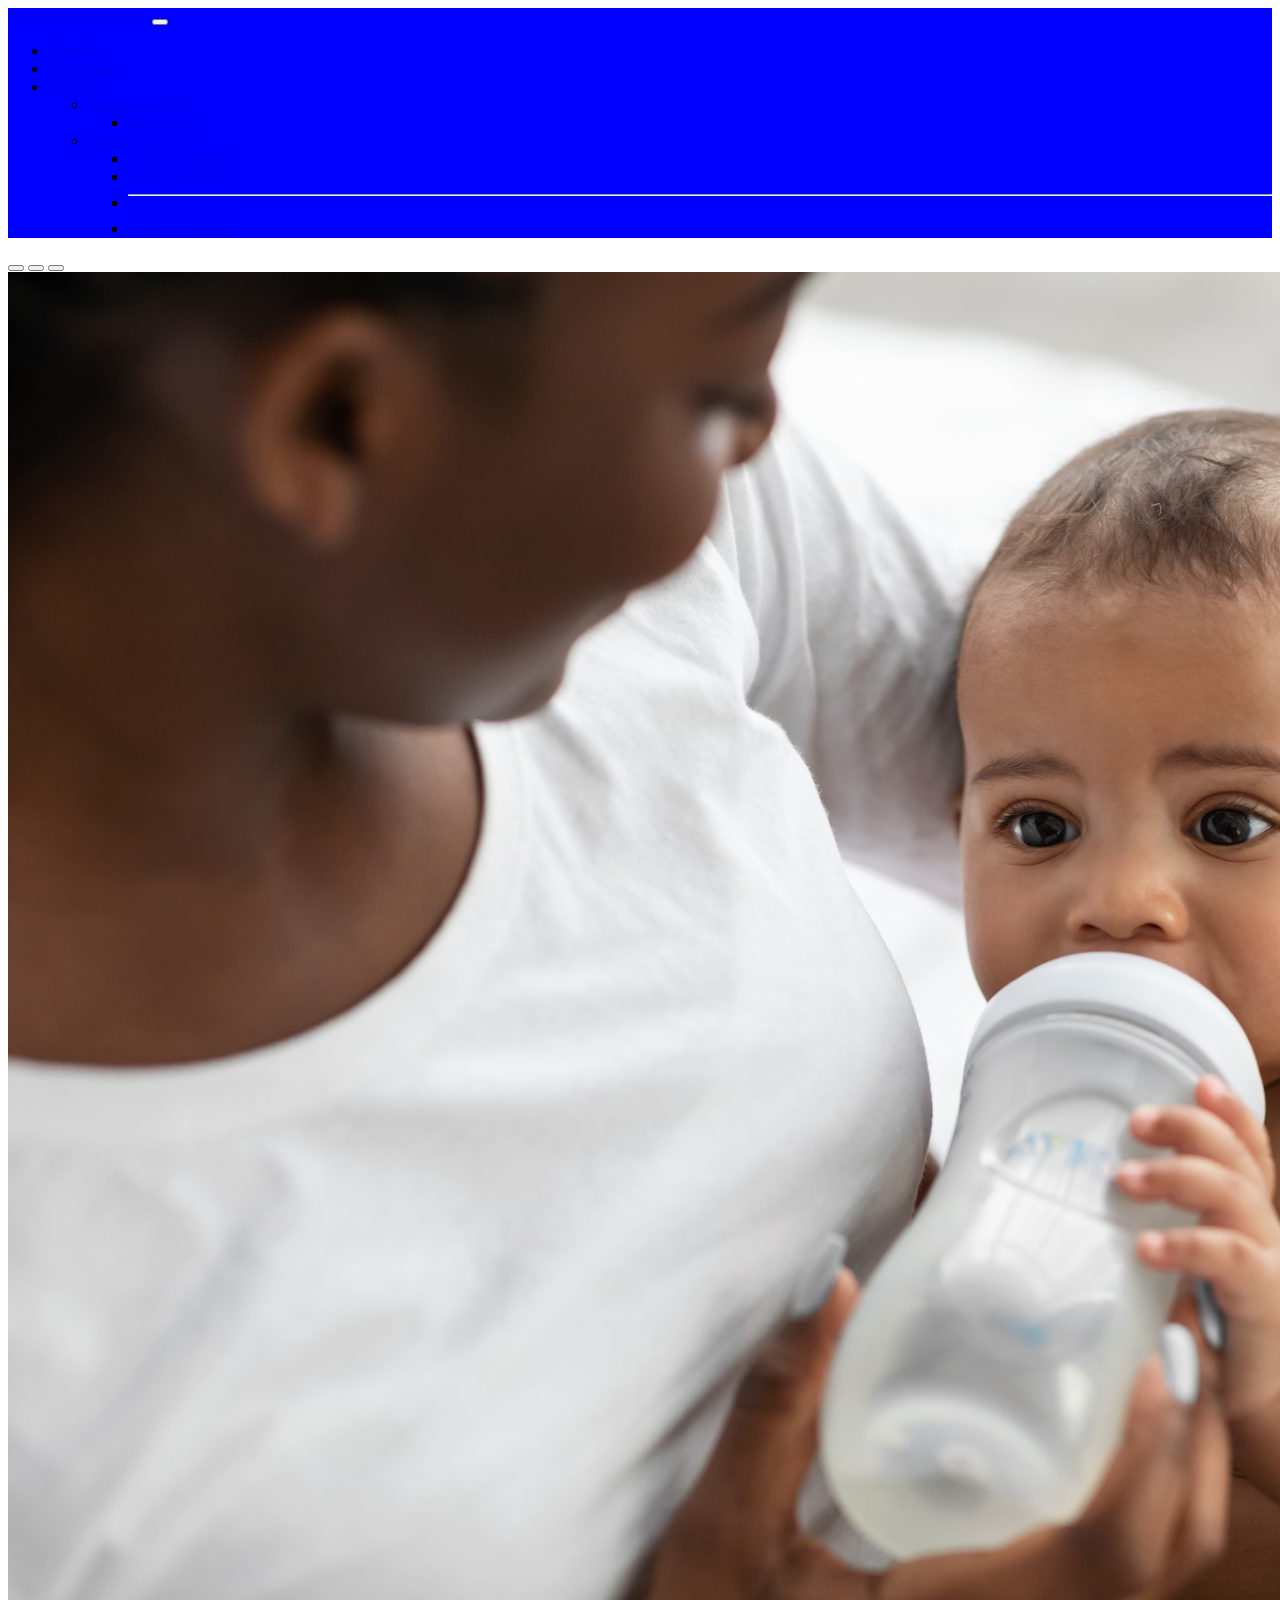
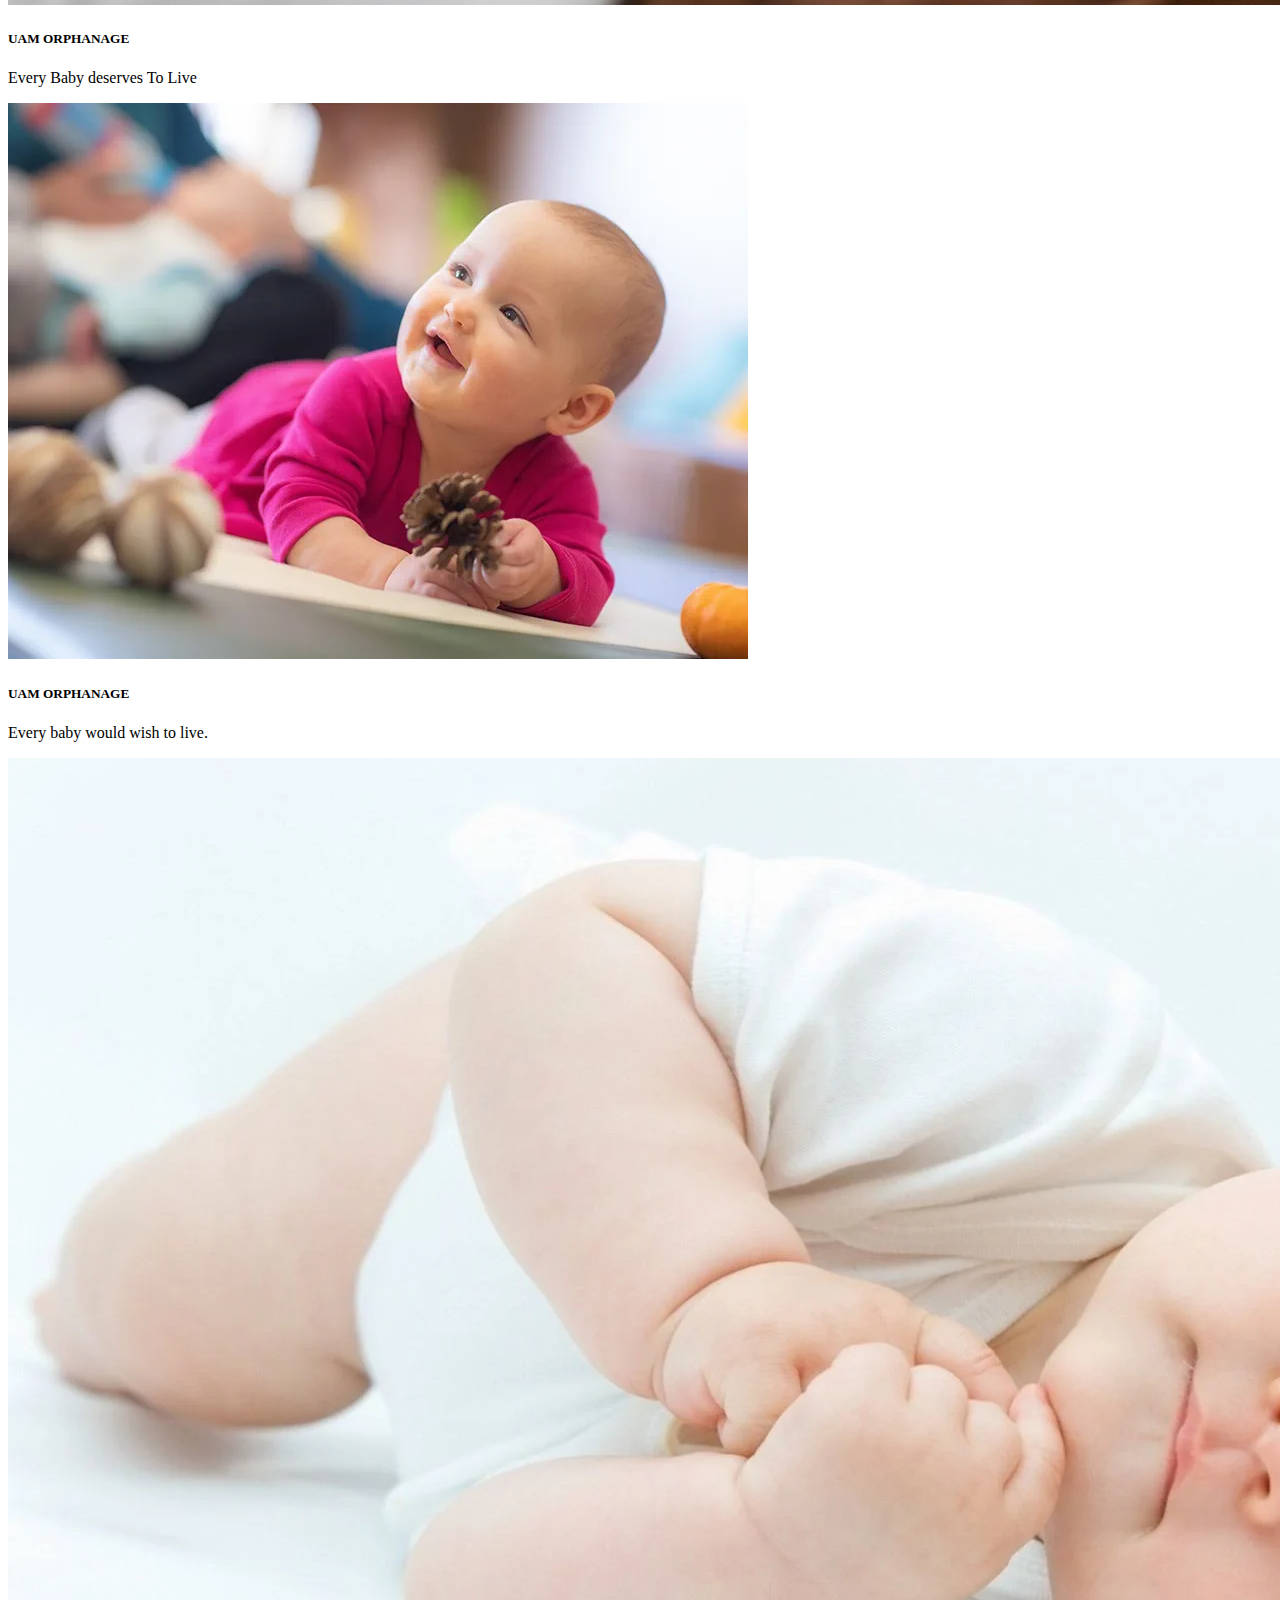
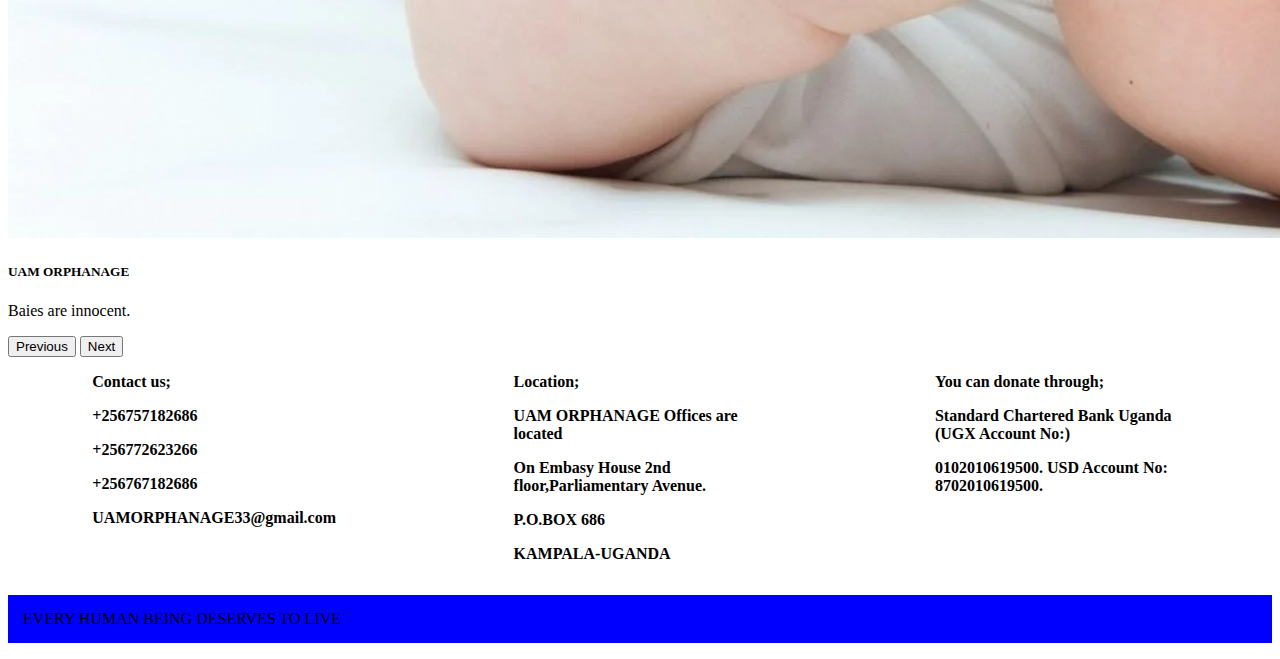
<file: index.html>
<!DOCTYPE html>
<html lang="en">
<head>
    <meta charset="UTF-8">
    <meta http-equiv="X-UA-Compatible" content="IE=edge">
    <meta name="viewport" content="width=device-width, initial-scale=1.0">
    <title>boostrap</title>
    <!-- CSS only -->
<link href="https://cdn.jsdelivr.net/npm/bootstrap@5.2.0-beta1/dist/css/bootstrap.min.css" rel="stylesheet" integrity="sha384-0evHe/X+R7YkIZDRvuzKMRqM+OrBnVFBL6DOitfPri4tjfHxaWutUpFmBp4vmVor" crossorigin="anonymous">
<link rel="stylesheet"href="format.css">
</head>
<body>
    <nav class="navbar navbar-expand-lg ">
        <div class="container-fluid">
          <a class="navbar-brand" href="#">UAM ORPHANAGE</a>
          <button class="navbar-toggler" type="button" data-bs-toggle="collapse" data-bs-target="#navbarSupportedContent" aria-controls="navbarSupportedContent" aria-expanded="false" aria-label="Toggle navigation">
            <span class="navbar-toggler-icon"></span>
          </button>
          <div class="collapse navbar-collapse" id="navbarSupportedContent">
            <ul class="navbar-nav me-auto mb-2 mb-lg-0">
              <li class="nav-item">
                <a class="nav-link active" aria-current="page" href="C:\Users\MaxD\Desktop\boos coursework\UAM OPHANAGE.html">About us</a>
              </li>
              <li class="nav-item">
                <a class="nav-link active" aria-current="page" href="C:\Users\MaxD\Desktop\boos coursework\cv ceo uam.html">Governance</a>
              </li>
              <li class="nav-item">
                <a class="nav-link" href="C:\Users\MaxD\Desktop\boos coursework\registration.html">Feedback</a>
              </li>
              <ul class="navbar-nav me-auto mb-2 mb-lg-0">
                <li class="nav-item">
                  <a class="nav-link active" aria-current="page" href="C:\Users\MaxD\Desktop\boos coursework\sponsor a child.html">Sponsor a Child</a>
                </li>
                <ul class="navbar-nav me-auto mb-2 mb-lg-0">
                  <li class="nav-item">
                    <a class="nav-link active" aria-current="page" href="C:\Users\MaxD\Desktop\boos coursework\lll.html">Donations</a>
                  </li>
                  </ul>
              <li class="nav-item dropdown">
                <a class="nav-link dropdown-toggle" href="#" id="navbarDropdown" role="button" data-bs-toggle="dropdown" aria-expanded="false">
                 Contact us
                </a>

             
                <ul class="dropdown-menu" aria-labelledby="navbarDropdown">
                  <li><a class="dropdown-item" href="#">+256757182686</a></li>
                  <li><a class="dropdown-item" href="#">+256772623266</a></li>
                  <li><hr class="dropdown-divider"></li>
                  <li><a class="dropdown-item" href="#">+256767182686</a></li>
                </ul>
              </li>
            </ul>
           
      </nav>


      
      
    
      <div id="carouselExampleCaptions" class="carousel slide" data-bs-ride="false">
        <div class="carousel-indicators">
          <button type="button" data-bs-target="#carouselExampleCaptions" data-bs-slide-to="0" class="active" aria-current="true" aria-label="Slide 1"></button>
          <button type="button" data-bs-target="#carouselExampleCaptions" data-bs-slide-to="1" aria-label="Slide 2"></button>
          <button type="button" data-bs-target="#carouselExampleCaptions" data-bs-slide-to="2" aria-label="Slide 3"></button>
        </div>
        <div class="carousel-inner">
          <div class="carousel-item active">
            <img src="./vvv.jpg" class="d-block w-100" alt="...">
            <div class="carousel-caption d-none d-md-block">
              <h5><B>UAM ORPHANAGE</B></h5>
              <p>Every Baby deserves To Live</p>
            </div>
          </div>
          <div class="carousel-item">
            <img src="./vv3.webp" class="d-block w-100" alt="...">
            <div class="carousel-caption d-none d-md-block">
              <h5>UAM ORPHANAGE</h5>
              <p>Every baby would wish to live.</p>
            </div>
          </div>
          <div class="carousel-item">
            <img src="./3089766.webp" class="d-block w-100" alt="...">
            <div class="carousel-caption d-none d-md-block">
              <h5>UAM ORPHANAGE</h5>
              <p>Baies are innocent.</p>
            </div>
          </div>
        </div>
        <button class="carousel-control-prev" type="button" data-bs-target="#carouselExampleCaptions" data-bs-slide="prev">
          <span class="carousel-control-prev-icon" aria-hidden="true"></span>
          <span class="visually-hidden">Previous</span>
        </button>
        <button class="carousel-control-next" type="button" data-bs-target="#carouselExampleCaptions" data-bs-slide="next">
          <span class="carousel-control-next-icon" aria-hidden="true"></span>
          <span class="visually-hidden">Next</span>
        </button>
      </div>


<div class="main-div"> 
  <div class="first-div"> 
   <p><b>Contact us;</b></p>
   <p><b>+256757182686</b></p>
   <p><b>+256772623266</b></p>
   <p><b>+256767182686</b></p>
   <p><b>UAMORPHANAGE33@gmail.com</b></p>
      </div>
      
        <div class="second-div">
        <p><b>Location;</b></p>
        <p><b>UAM ORPHANAGE Offices are located</b></p>
        <p><b>On Embasy House 2nd floor,Parliamentary Avenue.</b></p>
        <p><b>P.O.BOX 686</b></p>
        <P><B>KAMPALA-UGANDA</B></P>
        </div>
        <div class="third-div">
          <p><b>You can donate through;</b></p>
          <b><P>Standard Chartered Bank Uganda (UGX Account No:) </P> </b>
          <b> <P>0102010619500. USD Account No: 8702010619500.</P> </b>
        </div>
    </div>
 
  
   
















      <p style="background:blue;padding:15px;color:black">
        EVERY HUMAN BEING DESERVES TO LIVE 
         </p>
</body>



</body>
<!-- JavaScript Bundle with Popper -->
<script src="https://cdn.jsdelivr.net/npm/bootstrap@5.2.0-beta1/dist/js/bootstrap.bundle.min.js" integrity="sha384-pprn3073KE6tl6bjs2QrFaJGz5/SUsLqktiwsUTF55Jfv3qYSDhgCecCxMW52nD2" crossorigin="anonymous"></script>
</html>
</file>
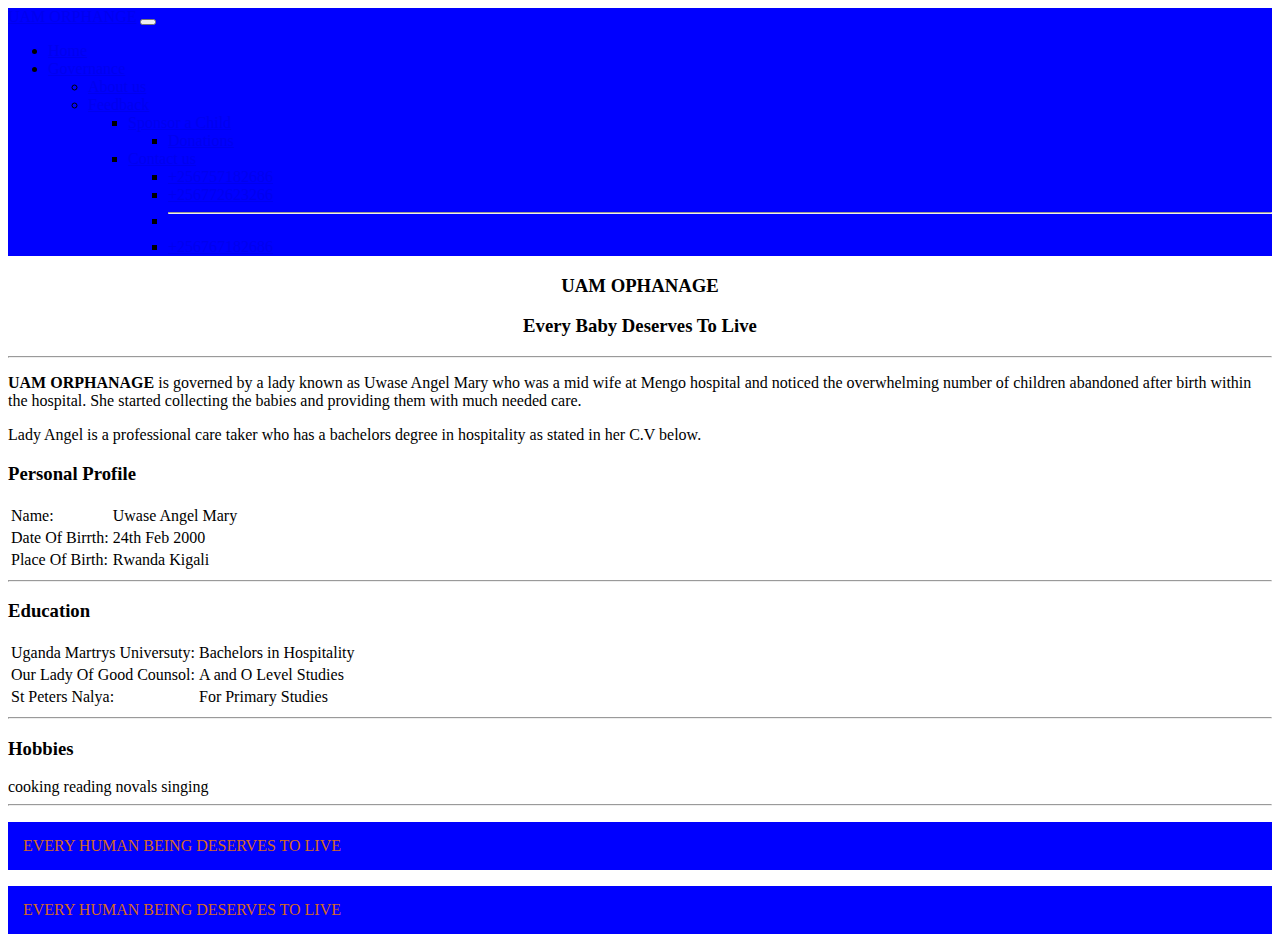
<file: cv ceo uam.html>
<!DOCTYPE html>
<html lang="en">
<head>
    <meta charset="UTF-8">
    <meta http-equiv="X-UA-Compatible" content="IE=edge">
    <meta name="viewport" content="width=device-width, initial-scale=1.0">
    <title>CV</title>
    <link href="https://cdn.jsdelivr.net/npm/bootstrap@5.2.0-beta1/dist/css/bootstrap.min.css" rel="stylesheet" integrity="sha384-0evHe/X+R7YkIZDRvuzKMRqM+OrBnVFBL6DOitfPri4tjfHxaWutUpFmBp4vmVor" crossorigin="anonymous">
    <link rel="stylesheet"href="format.css">
    
</head>
<body>  <nav class="navbar navbar-expand-lg ">
      
    <div class="container-fluid">
        <a class="navbar-brand" href="#">UAM ORPHANGE</a>
        <button class="navbar-toggler" type="button" data-bs-toggle="collapse" data-bs-target="#navbarSupportedContent" aria-controls="navbarSupportedContent" aria-expanded="false" aria-label="Toggle navigation">
          <span class="navbar-toggler-icon"></span>
        </button>
        <ul class="navbar-nav me-auto mb-2 mb-lg-0">
        <li class="nav-item">
            <a class="nav-link active" aria-current="page" href="C:\Users\MaxD\Desktop\boos coursework\index.html">Home</a>
          </li>

          <li class="nav-item">
            <a class="nav-link active" aria-current="page" href="C:\Users\MaxD\Desktop\boos coursework\cv ceo uam.html">Governance</a>
          </li>
  
      <div class="collapse navbar-collapse" id="navbarSupportedContent">
          
        <ul class="navbar-nav me-auto mb-2 mb-lg-0">
          <li class="nav-item">
            <a class="nav-link active" aria-current="page" href="C:\Users\MaxD\Desktop\boos coursework\UAM OPHANAGE.html">About us</a>
          </li>
          <li class="nav-item">
            <a class="nav-link" href="C:\Users\MaxD\Desktop\boos coursework\registration.html">Feedback</a>
          </li>
          <ul class="navbar-nav me-auto mb-2 mb-lg-0">
            <li class="nav-item">
              <a class="nav-link active" aria-current="page" href="C:\Users\MaxD\Desktop\boos coursework\sponsor a child.html">Sponsor a Child</a>
            </li>
            <ul class="navbar-nav me-auto mb-2 mb-lg-0">
              <li class="nav-item">
                <a class="nav-link active" aria-current="page" href="C:\Users\MaxD\Desktop\boos coursework\lll.html">Donations</a>
              </li>
              </ul>
          <li class="nav-item dropdown">
            <a class="nav-link dropdown-toggle" href="#" id="navbarDropdown" role="button" data-bs-toggle="dropdown" aria-expanded="false">
             Contact us
            </a>
            <ul class="dropdown-menu" aria-labelledby="navbarDropdown">
              <li><a class="dropdown-item" href="#">+256757182686</a></li>
              <li><a class="dropdown-item" href="#">+256772623266</a></li>
              <li><hr class="dropdown-divider"></li>
              <li><a class="dropdown-item" href="#">+256767182686</a></li>
            </ul>
          </li>
        </ul>
       
  </nav>
    <p><b><center><h3>UAM OPHANAGE</h3></center></b></p>
    
    <center><p><h3>Every Baby Deserves To Live</h3></p><hr></center>
    <p><b>UAM ORPHANAGE </b>is governed by a lady known as Uwase Angel Mary who was a mid wife at Mengo hospital and noticed the overwhelming number of children abandoned after birth within the hospital. She started collecting the babies and providing them with much needed care.
        </p>
        <p>Lady Angel is a professional care taker who has a bachelors degree in hospitality as stated in her C.V below.</p>
    <P><B><H3>Personal Profile</H3></B></P>
    <table>     <div>
        <tr>
            <td>Name:</td>
            <td>Uwase Angel Mary</td>
        </tr>
</div>

<div>
    <tr>
        <td>Date Of Birrth:</td>
        <td>24th Feb 2000</td>
    </tr>
</div>
<div>
    <tr>
        <td>Place Of Birth:</td>
        <td>Rwanda Kigali</td>
    </tr>
</div>
</table>
<hr>
   
<p><b><h3>Education</h3></b></p>
<table>
<div>
    <tr>
        <td>Uganda Martrys Universuty:</td>
        <td>Bachelors in Hospitality </td>
    </tr>
</div>
<div>
    <tr>
        <td>Our Lady Of Good Counsol:</td>
        <td>A and O Level Studies </td>
    </tr>
</div>
<div>
    <tr>
        <td>St Peters Nalya:</td>
        <td>For Primary Studies</td>
    </tr>
</div>
</table>
<hr>
<p><b><h3>Hobbies</h3></b></p>
<div>
    <tr>
        <td>cooking</td>
    </tr>
    <tr>
        <td>reading novals</td>
    </tr>
    <tr>
        <td>singing</td>
    </tr>
</div>
<hr>
<p style="background:blue;padding:15px;color:chocolate">
    EVERY HUMAN BEING DESERVES TO LIVE 
     </p>
</body>










   
    <p style="background:blue;padding:15px;color:chocolate">
        EVERY HUMAN BEING DESERVES TO LIVE 
        </p>
</body>
<!-- JavaScript Bundle with Popper -->
<script src="https://cdn.jsdelivr.net/npm/bootstrap@5.2.0-beta1/dist/js/bootstrap.bundle.min.js" integrity="sha384-pprn3073KE6tl6bjs2QrFaJGz5/SUsLqktiwsUTF55Jfv3qYSDhgCecCxMW52nD2" crossorigin="anonymous"></script>

</html>
</file>
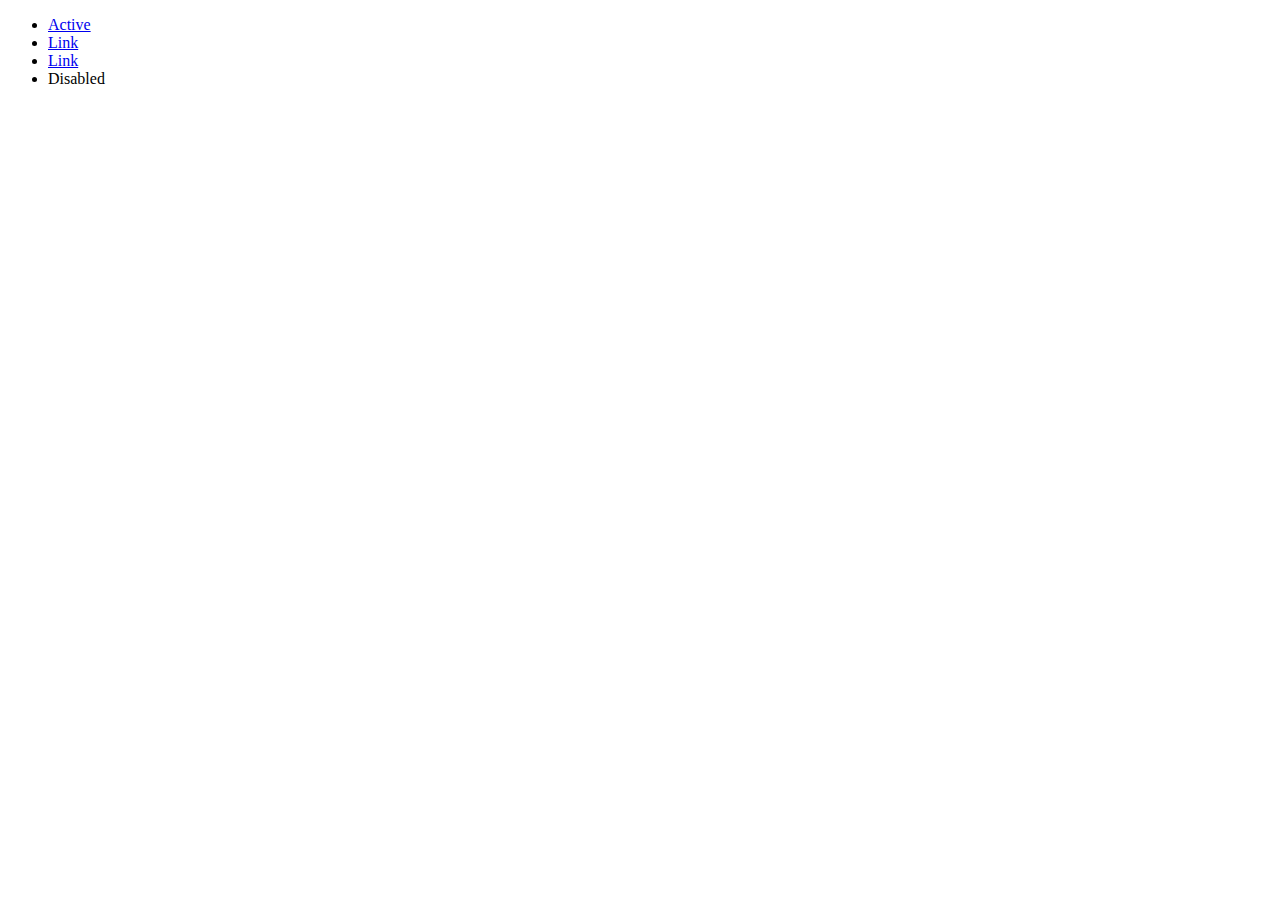
<file: HIIII.html>
<!DOCTYPE html>
<html lang="en">
<head>
    <meta charset="UTF-8">
    <meta http-equiv="X-UA-Compatible" content="IE=edge">
    <meta name="viewport" content="width=device-width, initial-scale=1.0">
    <title>UAM ORPHANAGE</title>
    <title>boostrap</title>
    <!-- CSS only -->
<link href="https://cdn.jsdelivr.net/npm/bootstrap@5.2.0-beta1/dist/css/bootstrap.min.css" rel="stylesheet" integrity="sha384-0evHe/X+R7YkIZDRvuzKMRqM+OrBnVFBL6DOitfPri4tjfHxaWutUpFmBp4vmVor" crossorigin="anonymous">
<link rel="stylesheet"href="format.css">
</head>
<body>
  <ul class="nav nav-tabs">
    <li class="nav-item">
      <a class="nav-link active" aria-current="page" href="#">Active</a>
    </li>
    <li class="nav-item">
      <a class="nav-link" href="#">Link</a>
    </li>
    <li class="nav-item">
      <a class="nav-link" href="#">Link</a>
    </li>
    <li class="nav-item">
      <a class="nav-link disabled">Disabled</a>
    </li>
  </ul>
</body>
<!-- JavaScript Bundle with Popper -->
<script src="https://cdn.jsdelivr.net/npm/bootstrap@5.2.0-beta1/dist/js/bootstrap.bundle.min.js" integrity="sha384-pprn3073KE6tl6bjs2QrFaJGz5/SUsLqktiwsUTF55Jfv3qYSDhgCecCxMW52nD2" crossorigin="anonymous"></script>

</html>
</file>
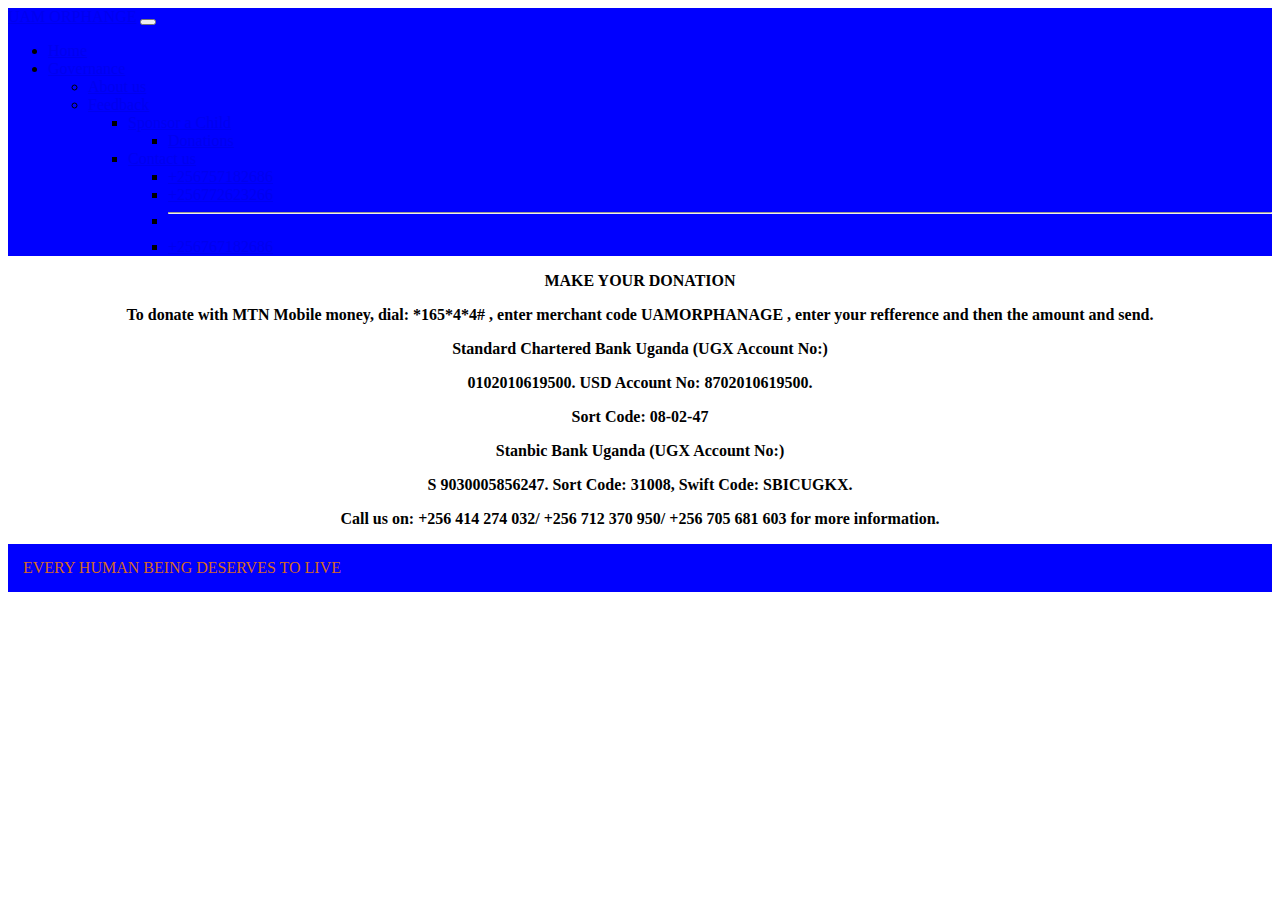
<file: lll.html>
<!DOCTYPE html>
<html lang="en">
<head>
    <meta charset="UTF-8">
    <meta http-equiv="X-UA-Compatible" content="IE=edge">
    <meta name="viewport" content="width=device-width, initial-scale=1.0">
    <title>UAM ORPHANAGE</title>
    <title>boostrap</title>
    <!-- CSS only -->
<link href="https://cdn.jsdelivr.net/npm/bootstrap@5.2.0-beta1/dist/css/bootstrap.min.css" rel="stylesheet" integrity="sha384-0evHe/X+R7YkIZDRvuzKMRqM+OrBnVFBL6DOitfPri4tjfHxaWutUpFmBp4vmVor" crossorigin="anonymous">
<link rel="stylesheet"href="format.css">
</head>
<body>
  <nav class="navbar navbar-expand-lg ">
      
    <div class="container-fluid">
        <a class="navbar-brand" href="#">UAM ORPHANGE</a>
        <button class="navbar-toggler" type="button" data-bs-toggle="collapse" data-bs-target="#navbarSupportedContent" aria-controls="navbarSupportedContent" aria-expanded="false" aria-label="Toggle navigation">
          <span class="navbar-toggler-icon"></span>
        </button>
        <ul class="navbar-nav me-auto mb-2 mb-lg-0">
        <li class="nav-item">
            <a class="nav-link active" aria-current="page" href="C:\Users\MaxD\Desktop\boos coursework\index.html">Home</a>
          </li>

          <li class="nav-item">
            <a class="nav-link active" aria-current="page" href="C:\Users\MaxD\Desktop\boos coursework\cv ceo uam.html">Governance</a>
          </li>
  
      <div class="collapse navbar-collapse" id="navbarSupportedContent">
          
        <ul class="navbar-nav me-auto mb-2 mb-lg-0">
          <li class="nav-item">
            <a class="nav-link active" aria-current="page" href="C:\Users\MaxD\Desktop\boos coursework\UAM OPHANAGE.html">About us</a>
          </li>
          <li class="nav-item">
            <a class="nav-link" href="C:\Users\MaxD\Desktop\boos coursework\registration.html">Feedback</a>
          </li>
          <ul class="navbar-nav me-auto mb-2 mb-lg-0">
            <li class="nav-item">
              <a class="nav-link active" aria-current="page" href="C:\Users\MaxD\Desktop\boos coursework\sponsor a child.html">Sponsor a Child</a>
            </li>
            <ul class="navbar-nav me-auto mb-2 mb-lg-0">
              <li class="nav-item">
                <a class="nav-link active" aria-current="page" href="C:\Users\MaxD\Desktop\boos coursework\lll.html">Donations</a>
              </li>
              </ul>
          <li class="nav-item dropdown">
            <a class="nav-link dropdown-toggle" href="#" id="navbarDropdown" role="button" data-bs-toggle="dropdown" aria-expanded="false">
             Contact us
            </a>
            <ul class="dropdown-menu" aria-labelledby="navbarDropdown">
              <li><a class="dropdown-item" href="#">+256757182686</a></li>
              <li><a class="dropdown-item" href="#">+256772623266</a></li>
              <li><hr class="dropdown-divider"></li>
              <li><a class="dropdown-item" href="#">+256767182686</a></li>
            </ul>
          </li>
        </ul>
       
  </nav>
  <center><b><p>MAKE YOUR DONATION</p>
  <p>To donate with MTN Mobile money, dial: *165*4*4# , enter merchant code UAMORPHANAGE , enter your refference and then the amount and send.</p>
  <P>Standard Chartered Bank Uganda (UGX Account No:) </P> 
  <P>0102010619500. USD Account No: 8702010619500.</P> 
  <P>Sort Code: 08-02-47</P>
   <P>Stanbic Bank Uganda (UGX Account No:)</P>
   <P>S 9030005856247. Sort Code: 31008, Swift Code: SBICUGKX.</P>
   <P>Call us on: +256 414 274 032/ +256 712 370 950/ +256 705 681 603 for more information.</p>
</b></center>


        <p style="background:blue;padding:15px;color:chocolate">
                   EVERY HUMAN BEING DESERVES TO LIVE 
                    </p>
</body>
<!-- JavaScript Bundle with Popper -->
<script src="https://cdn.jsdelivr.net/npm/bootstrap@5.2.0-beta1/dist/js/bootstrap.bundle.min.js" integrity="sha384-pprn3073KE6tl6bjs2QrFaJGz5/SUsLqktiwsUTF55Jfv3qYSDhgCecCxMW52nD2" crossorigin="anonymous"></script>

</html>
</file>
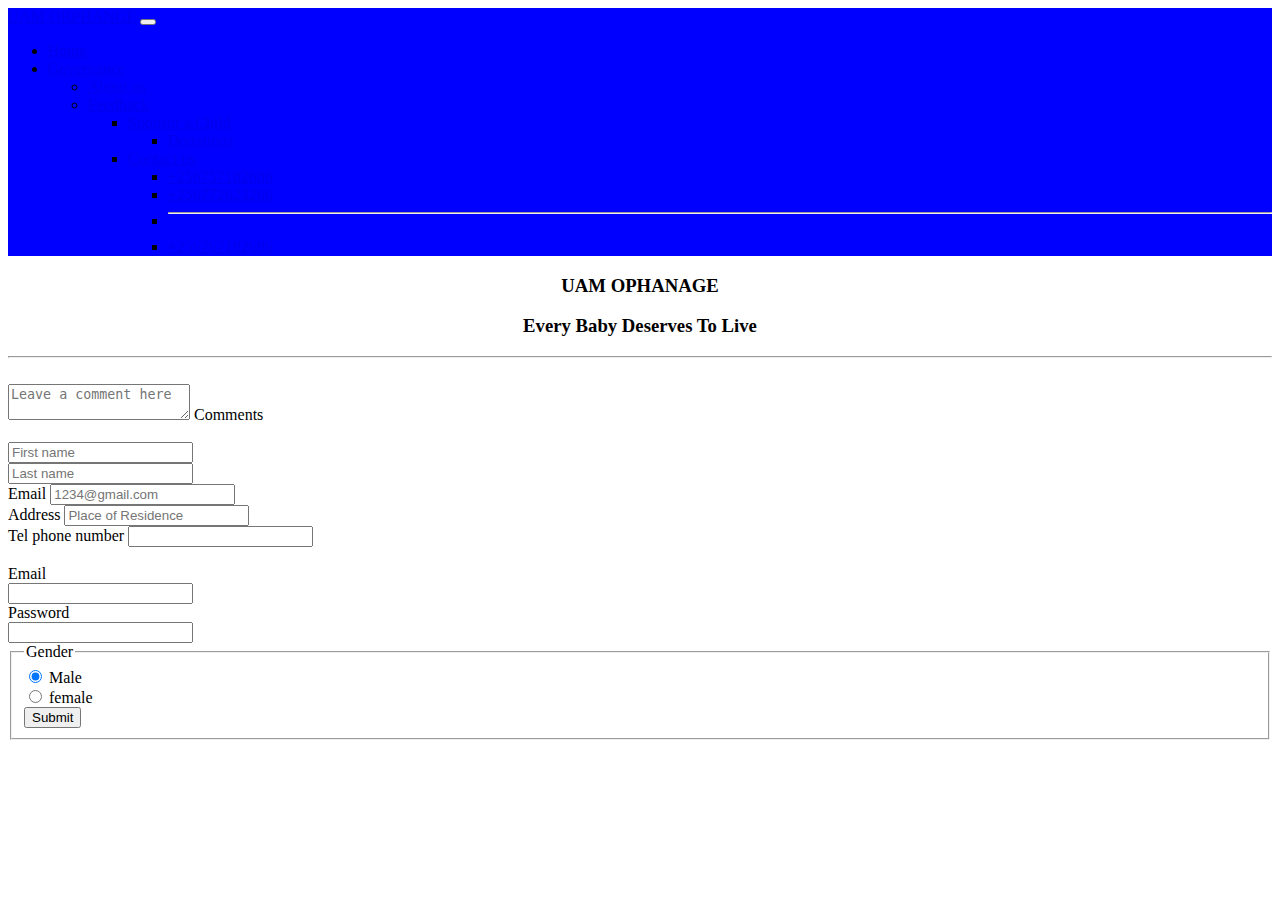
<file: registration.html>
<!DOCTYPE html>
<html lang="en">
<head>
    <meta charset="UTF-8">
    <meta http-equiv="X-UA-Compatible" content="IE=edge">
    <meta name="viewport" content="width=device-width, initial-scale=1.0">
    <title>REGISTRATION</title>
     <!-- CSS only -->
<link href="https://cdn.jsdelivr.net/npm/bootstrap@5.2.0-beta1/dist/css/bootstrap.min.css" rel="stylesheet" integrity="sha384-0evHe/X+R7YkIZDRvuzKMRqM+OrBnVFBL6DOitfPri4tjfHxaWutUpFmBp4vmVor" crossorigin="anonymous">
<link rel="stylesheet"href="format.css">
</head>
</head>
<body>
  <nav class="navbar navbar-expand-lg ">
      
    <div class="container-fluid">
        <a class="navbar-brand" href="#">UAM ORPHANGE</a>
        <button class="navbar-toggler" type="button" data-bs-toggle="collapse" data-bs-target="#navbarSupportedContent" aria-controls="navbarSupportedContent" aria-expanded="false" aria-label="Toggle navigation">
          <span class="navbar-toggler-icon"></span>
        </button>
        <ul class="navbar-nav me-auto mb-2 mb-lg-0">
        <li class="nav-item">
            <a class="nav-link active" aria-current="page" href="C:\Users\MaxD\Desktop\boos coursework\index.html">Home</a>
          </li>

          <li class="nav-item">
            <a class="nav-link active" aria-current="page" href="C:\Users\MaxD\Desktop\boos coursework\cv ceo uam.html">Governance</a>
          </li>
  
      <div class="collapse navbar-collapse" id="navbarSupportedContent">
          
        <ul class="navbar-nav me-auto mb-2 mb-lg-0">
          <li class="nav-item">
            <a class="nav-link active" aria-current="page" href="C:\Users\MaxD\Desktop\boos coursework\UAM OPHANAGE.html">About us</a>
          </li>
          <li class="nav-item">
            <a class="nav-link" href="C:\Users\MaxD\Desktop\boos coursework\registration.html">Feedback</a>
          </li>
          <ul class="navbar-nav me-auto mb-2 mb-lg-0">
            <li class="nav-item">
              <a class="nav-link active" aria-current="page" href="C:\Users\MaxD\Desktop\boos coursework\sponsor a child.html">Sponsor a Child</a>
            </li>
            <ul class="navbar-nav me-auto mb-2 mb-lg-0">
              <li class="nav-item">
                <a class="nav-link active" aria-current="page" href="C:\Users\MaxD\Desktop\boos coursework\lll.html">Donations</a>
              </li>
              </ul>
          <li class="nav-item dropdown">
            <a class="nav-link dropdown-toggle" href="#" id="navbarDropdown" role="button" data-bs-toggle="dropdown" aria-expanded="false">
             Contact us
            </a>
            <ul class="dropdown-menu" aria-labelledby="navbarDropdown">
              <li><a class="dropdown-item" href="#">+256757182686</a></li>
              <li><a class="dropdown-item" href="#">+256772623266</a></li>
              <li><hr class="dropdown-divider"></li>
              <li><a class="dropdown-item" href="#">+256767182686</a></li>
            </ul>
          </li>
        </ul>
       
  </nav>
    <p><b><center><h3>UAM OPHANAGE</h3></center></b></p>
    
    <center><p><h3>Every Baby Deserves To Live</h3></p><hr></center>
    <br>
</form>
<div class="form-floating">
  <textarea class="form-control" placeholder="Leave a comment here" id="floatingTextarea"></textarea>
  <label for="floatingTextarea">Comments</label>
</div>
</form>
<br>
                <form class="row g-3">
                    <div class="row">
                        <div class="col">
                          <input type="text" class="form-control" placeholder="First name" aria-label="First name">
                        </div>
                        <div class="col">
                          <input type="text" class="form-control" placeholder="Last name" aria-label="Last name">
                        </div>
                      </div>
  
  <div class="col-12">
    <label for="inputAddress" class="form-label">Email</label>
    <input type="email" class="form-control" id="inputemail" placeholder="1234@gmail.com">
  </div>
  <div class="col-12">
    <label for="inputAddress" class="form-label">Address</label>
    <input type="text" class="form-control" id="inputAddress" placeholder="Place of Residence">
  </div>
  <form>
      <div class="col-md-6">
    <label for="inputCity" class="form-label">Tel phone number</label>
    <input type="text" class="form-control" id="inputCity">
  </div>
  </form>
  <br>
  
  <form>
    <div class="row mb-3">
      <label for="inputEmail" class="col-sm-2 col-form-label">Email</label>
      <div class="col-sm-10">
        <input type="email" class="form-control" id="inputEmail">
      </div>
    </div>
    <div class="row mb-3">
      <label for="inputPassword3" class="col-sm-2 col-form-label">Password</label>
      <div class="col-sm-10">
        <input type="password" class="form-control" id="inputPassword3">
      </div>
    </div>
    <fieldset class="row mb-3">
      <legend class="col-form-label col-sm-2 pt-0">Gender</legend>
      <div class="col-sm-10">
        <div class="form-check">
          <input class="form-check-input" type="radio" name="gridRadios" id="gridRadios1" value="option1" checked>
          <label class="form-check-label" for="gridRadios1">
            Male
          </label>
        </div>
        <div class="form-check">
          <input class="form-check-input" type="radio" name="gridRadios" id="gridRadios2" value="option2">
          <label class="form-check-label" for="gridRadios2">
            female
          </label>
        </div>
       
        <div class="d-grid gap-2 col-6 mx-auto">
            <button class="btn btn-primary" type="button">Submit</button>
          </div>
   
   
</body>
           
</body>
<!-- JavaScript Bundle with Popper -->
<script src="https://cdn.jsdelivr.net/npm/bootstrap@5.2.0-beta1/dist/js/bootstrap.bundle.min.js" integrity="sha384-pprn3073KE6tl6bjs2QrFaJGz5/SUsLqktiwsUTF55Jfv3qYSDhgCecCxMW52nD2" crossorigin="anonymous"></script>

</html>
</file>
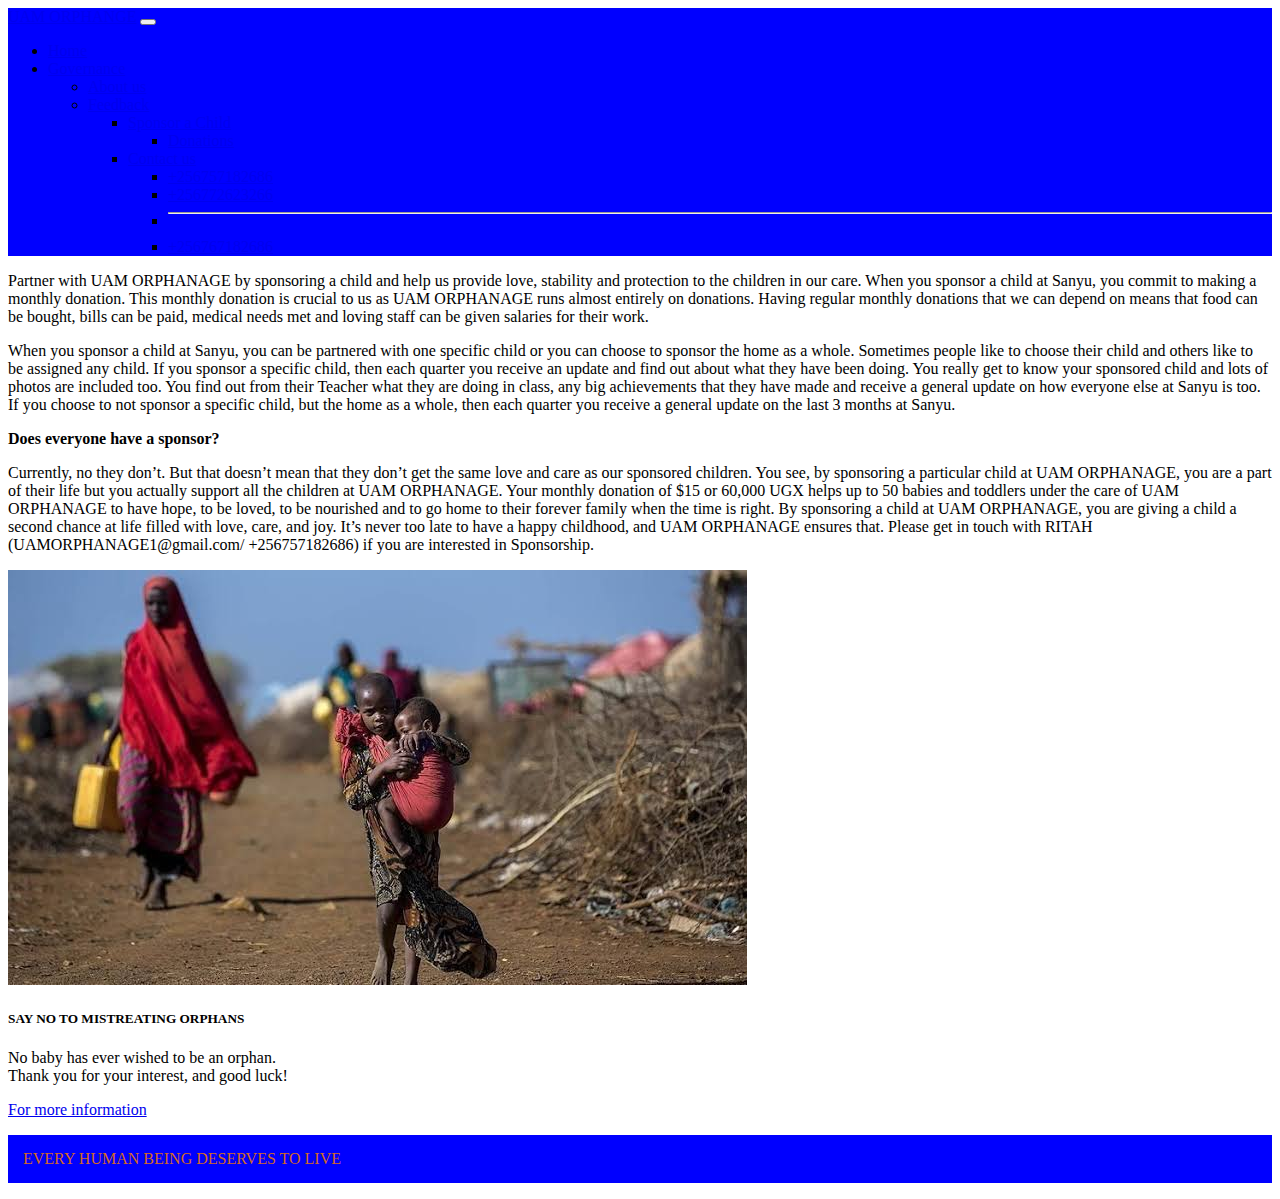
<file: sponsor a child.html>
<!DOCTYPE html>
<html lang="en">
<head>
    <meta charset="UTF-8">
    <meta http-equiv="X-UA-Compatible" content="IE=edge">
    <meta name="viewport" content="width=device-width, initial-scale=1.0">
    <title>sponsor a child</title>
    <link href="https://cdn.jsdelivr.net/npm/bootstrap@5.2.0-beta1/dist/css/bootstrap.min.css" rel="stylesheet" integrity="sha384-0evHe/X+R7YkIZDRvuzKMRqM+OrBnVFBL6DOitfPri4tjfHxaWutUpFmBp4vmVor" crossorigin="anonymous">
<link rel="stylesheet"href="format.css">

</head>
<body>
    <nav class="navbar navbar-expand-lg ">
      
        <div class="container-fluid">
            <a class="navbar-brand" href="#">UAM ORPHANGE</a>
            <button class="navbar-toggler" type="button" data-bs-toggle="collapse" data-bs-target="#navbarSupportedContent" aria-controls="navbarSupportedContent" aria-expanded="false" aria-label="Toggle navigation">
              <span class="navbar-toggler-icon"></span>
            </button>
            <ul class="navbar-nav me-auto mb-2 mb-lg-0">
            <li class="nav-item">
                <a class="nav-link active" aria-current="page" href="C:\Users\MaxD\Desktop\boos coursework\index.html">Home</a>
              </li>

              <li class="nav-item">
                <a class="nav-link active" aria-current="page" href="C:\Users\MaxD\Desktop\boos coursework\cv ceo uam.html">Governance</a>
              </li>
      
          <div class="collapse navbar-collapse" id="navbarSupportedContent">
              
            <ul class="navbar-nav me-auto mb-2 mb-lg-0">
              <li class="nav-item">
                <a class="nav-link active" aria-current="page" href="C:\Users\MaxD\Desktop\boos coursework\UAM OPHANAGE.html">About us</a>
              </li>
              <li class="nav-item">
                <a class="nav-link" href="C:\Users\MaxD\Desktop\boos coursework\registration.html">Feedback</a>
              </li>
              <ul class="navbar-nav me-auto mb-2 mb-lg-0">
                <li class="nav-item">
                  <a class="nav-link active" aria-current="page" href="C:\Users\MaxD\Desktop\boos coursework\sponsor a child.html">Sponsor a Child</a>
                </li>
                <ul class="navbar-nav me-auto mb-2 mb-lg-0">
                  <li class="nav-item">
                    <a class="nav-link active" aria-current="page" href="C:\Users\MaxD\Desktop\boos coursework\lll.html">Donations</a>
                  </li>
                  </ul>
              <li class="nav-item dropdown">
                <a class="nav-link dropdown-toggle" href="#" id="navbarDropdown" role="button" data-bs-toggle="dropdown" aria-expanded="false">
                 Contact us
                </a>
                <ul class="dropdown-menu" aria-labelledby="navbarDropdown">
                  <li><a class="dropdown-item" href="#">+256757182686</a></li>
                  <li><a class="dropdown-item" href="#">+256772623266</a></li>
                  <li><hr class="dropdown-divider"></li>
                  <li><a class="dropdown-item" href="#">+256767182686</a></li>
                </ul>
              </li>
            </ul>
           
      </nav>
    <p><P>Partner with UAM ORPHANAGE by sponsoring a child and help us provide love, stability and protection to the children in our care. When you sponsor a child at Sanyu, you commit to making a monthly donation. This monthly donation is crucial to us as UAM ORPHANAGE runs almost entirely on donations. Having regular monthly donations that we can depend on means that food can be bought, bills can be paid, medical needs met and loving staff can be given salaries for their work.</P>
<P>
        When you sponsor a child at Sanyu, you can be partnered with one specific child or you can choose to sponsor the home as a whole. Sometimes people like to choose their child and others like to be assigned any child. If you sponsor a specific child, then each quarter you receive an update and find out about what they have been doing. You really get to know your sponsored child and lots of photos are included too. You find out from their Teacher what they are doing in class, any big achievements that they have made and receive a general update on how everyone else at Sanyu is too. If you choose to not sponsor a specific child, but the home as a whole, then each quarter you receive a general update on the last 3 months at Sanyu.</P>
        
       <P><B> Does everyone have a sponsor?</B></P> Currently, no they don’t. But that doesn’t mean that they don’t get the same love and care as our sponsored children. You see, by sponsoring a particular child at UAM ORPHANAGE, you are a part of their life but you actually support all the children at UAM ORPHANAGE. Your monthly donation of $15 or 60,000 UGX helps up to 50 babies and toddlers under the care of UAM ORPHANAGE to have hope, to be loved, to be nourished and to go home to their forever family when the time is right.
        
       By sponsoring a child at UAM ORPHANAGE, you are giving a child a second chance at life filled with love, care, and joy. It’s never too late to have a happy childhood, and UAM ORPHANAGE ensures that. Please get in touch with RITAH (UAMORPHANAGE1@gmail.com/ +256757182686) if you are interested in Sponsorship.</p>


       
      <div class="card" style="width: 18rem;">
        <img src="./orphan1.jpeg" class="card-img-top" alt="...">
        <div class="card-body">
          <h5 class="card-title">SAY NO TO MISTREATING ORPHANS</h5>
          <p class="card-text">No baby has ever wished to be an orphan.

            Thank you for your interest, and good luck!</p>
          <a href="C:\Users\MaxD\Desktop\boos coursework\registration.html" class="btn btn-primary">For more information</a>
        </div>
      </div>
    
      <p style="background:blue;padding:15px;color:chocolate">
        EVERY HUMAN BEING DESERVES TO LIVE 
         </p>
</body>
<!-- JavaScript Bundle with Popper -->
<script src="https://cdn.jsdelivr.net/npm/bootstrap@5.2.0-beta1/dist/js/bootstrap.bundle.min.js" integrity="sha384-pprn3073KE6tl6bjs2QrFaJGz5/SUsLqktiwsUTF55Jfv3qYSDhgCecCxMW52nD2" crossorigin="anonymous"></script>

</html>
</file>
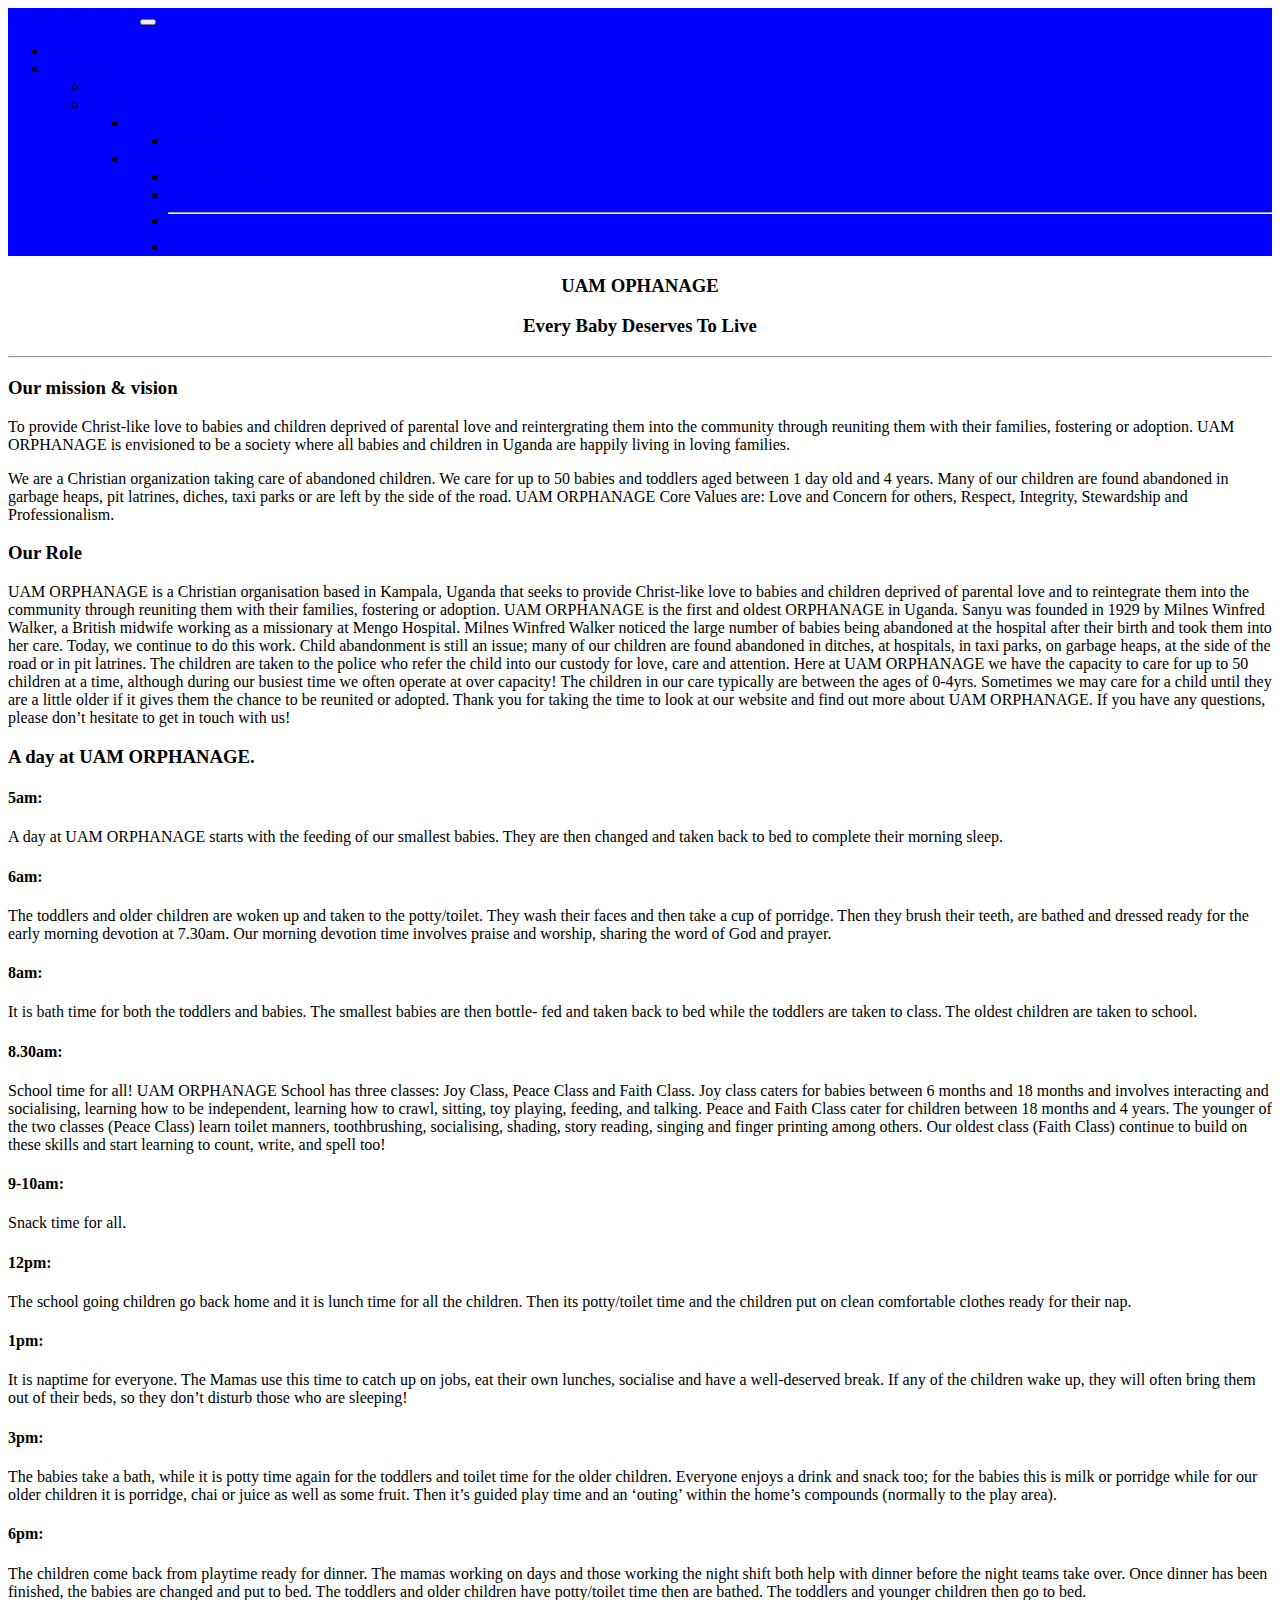
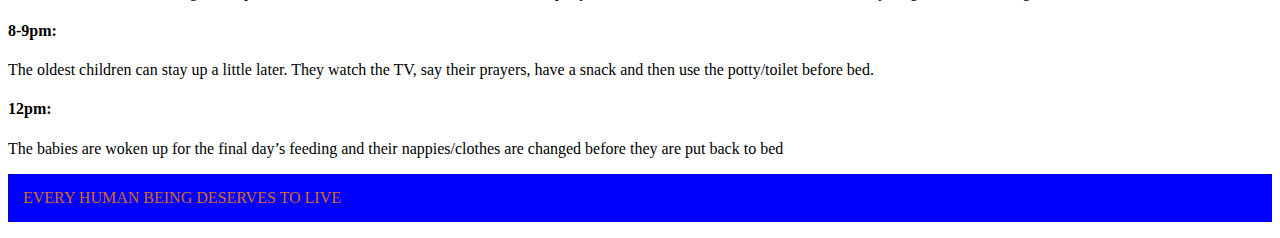
<file: UAM OPHANAGE.html>
<!DOCTYPE html>
<html lang="en">
<head>
    <meta charset="UTF-8">
    <meta http-equiv="X-UA-Compatible" content="IE=edge">
    <meta name="viewport" content="width=device-width, initial-scale=1.0">
    <title>UAM ORPHANAGE</title>
    <title>boostrap</title>
    <!-- CSS only -->
<link href="https://cdn.jsdelivr.net/npm/bootstrap@5.2.0-beta1/dist/css/bootstrap.min.css" rel="stylesheet" integrity="sha384-0evHe/X+R7YkIZDRvuzKMRqM+OrBnVFBL6DOitfPri4tjfHxaWutUpFmBp4vmVor" crossorigin="anonymous">
<link rel="stylesheet"href="format.css">
</head>
<body>
  <nav class="navbar navbar-expand-lg ">
      
    <div class="container-fluid">
        <a class="navbar-brand" href="#">UAM ORPHANGE</a>
        <button class="navbar-toggler" type="button" data-bs-toggle="collapse" data-bs-target="#navbarSupportedContent" aria-controls="navbarSupportedContent" aria-expanded="false" aria-label="Toggle navigation">
          <span class="navbar-toggler-icon"></span>
        </button>
        <ul class="navbar-nav me-auto mb-2 mb-lg-0">
        <li class="nav-item">
            <a class="nav-link active" aria-current="page" href="C:\Users\MaxD\Desktop\boos coursework\index.html">Home</a>
          </li>

          <li class="nav-item">
            <a class="nav-link active" aria-current="page" href="C:\Users\MaxD\Desktop\boos coursework\cv ceo uam.html">Governance</a>
          </li>
  
      <div class="collapse navbar-collapse" id="navbarSupportedContent">
          
        <ul class="navbar-nav me-auto mb-2 mb-lg-0">
          <li class="nav-item">
            <a class="nav-link active" aria-current="page" href="C:\Users\MaxD\Desktop\boos coursework\UAM OPHANAGE.html">About us</a>
          </li>
          <li class="nav-item">
            <a class="nav-link" href="C:\Users\MaxD\Desktop\boos coursework\registration.html">Feedback</a>
          </li>
          <ul class="navbar-nav me-auto mb-2 mb-lg-0">
            <li class="nav-item">
              <a class="nav-link active" aria-current="page" href="C:\Users\MaxD\Desktop\boos coursework\sponsor a child.html">Sponsor a Child</a>
            </li>
            <ul class="navbar-nav me-auto mb-2 mb-lg-0">
              <li class="nav-item">
                <a class="nav-link active" aria-current="page" href="C:\Users\MaxD\Desktop\boos coursework\lll.html">Donations</a>
              </li>
              </ul>
          <li class="nav-item dropdown">
            <a class="nav-link dropdown-toggle" href="#" id="navbarDropdown" role="button" data-bs-toggle="dropdown" aria-expanded="false">
             Contact us
            </a>
            <ul class="dropdown-menu" aria-labelledby="navbarDropdown">
              <li><a class="dropdown-item" href="#">+256757182686</a></li>
              <li><a class="dropdown-item" href="#">+256772623266</a></li>
              <li><hr class="dropdown-divider"></li>
              <li><a class="dropdown-item" href="#">+256767182686</a></li>
            </ul>
          </li>
        </ul>
       
  </nav>











  <p><b><center><h3>UAM OPHANAGE</h3></center></b></p>
    
  <center><p><h3>Every Baby Deserves To Live</h3></p><hr></center>
 <p><b><h3>Our mission & vision</h3></b></p>
   <p>To provide Christ-like love to babies and children deprived of parental love and reintergrating them into the community through reuniting them with their families, fostering or adoption.
    UAM ORPHANAGE is envisioned to be a society where all babies and children in Uganda are happily living in loving families.
   </p> 
   
    We are a Christian organization taking care of abandoned children. We care for up to 50 babies and toddlers aged between 1 day old and 4 years. Many of our children are found abandoned in garbage heaps, pit latrines, diches, taxi parks or are left by the side of the road.
    
    UAM ORPHANAGE Core Values are: Love and Concern for others, Respect, Integrity, Stewardship and Professionalism.</p>
    <p><h3>Our Role</h3></p>
    <p>UAM ORPHANAGE is a Christian organisation based in Kampala, Uganda that seeks to provide Christ-like love to babies and children deprived of parental love and to reintegrate them into the community through reuniting them with their families, fostering or adoption.

      UAM ORPHANAGE is the first and oldest ORPHANAGE in Uganda. Sanyu was founded in 1929 by Milnes Winfred Walker, a British midwife working as a missionary at Mengo Hospital. Milnes Winfred Walker noticed the large number of babies being abandoned at the hospital after their birth and took them into her care. Today, we continue to do this work. Child abandonment is still an issue; many of our children are found abandoned in ditches, at hospitals, in taxi parks, on garbage heaps, at the side of the road or in pit latrines. The children are taken to the police who refer the child into our custody for love, care and attention.
        
        Here at UAM ORPHANAGE we have the capacity to care for up to 50 children at a time, although during our busiest time we often operate at over capacity! The children in our care typically are between the ages of 0-4yrs. Sometimes we may care for a child until they are a little older if it gives them the chance to be reunited or adopted.
        
       
        Thank you for taking the time to look at our website and find out more about UAM ORPHANAGE. If you have any questions, please don’t hesitate to get in touch with us!</p>
       
<p><h3><b>A day at UAM ORPHANAGE.</b></h3></p>
    <p>
        <p><h4>5am:</h4> A day at UAM ORPHANAGE starts with the feeding of our smallest babies. They are then changed and taken back to bed to complete their morning sleep.
    </p>
    <p><h4>6am:</h4> The toddlers and older children are woken up and taken to the potty/toilet. They wash their faces and then take a cup of porridge. Then they brush their teeth, are bathed and dressed ready for the early morning devotion at 7.30am. Our morning devotion time involves praise and worship, sharing the word of God and prayer.
    </p>
    <p><h4>8am:</h4> It is bath time for both the toddlers and babies. The smallest babies are then bottle- fed and taken back to bed while the toddlers are taken to class. The oldest children are taken to school.
    </p>
    <p><h4>8.30am:</h4> School time for all! UAM ORPHANAGE School has three classes: Joy Class, Peace Class and Faith Class. Joy class caters for babies between 6 months and 18 months and involves interacting and socialising, learning how to be independent, learning how to crawl, sitting, toy playing, feeding, and talking. Peace and Faith Class cater for children between 18 months and 4 years. The younger of the two classes (Peace Class) learn toilet manners, toothbrushing, socialising, shading, story reading, singing and finger printing among others. Our oldest class (Faith Class) continue to build on these skills and start learning to count, write, and spell too!
    </p>
    <p><h4>9-10am:</h4> Snack time for all.
    </p>
    <p><h4>12pm:</h4> The school going children go back home and it is lunch time for all the children. Then its potty/toilet time and the children put on clean comfortable clothes ready for their nap.
    </p>
   <p><h4>1pm:</h4> It is naptime for everyone. The Mamas use this time to catch up on jobs, eat their own lunches, socialise and have a well-deserved break. If any of the children wake up, they will often bring them out of their beds, so they don’t disturb those who are sleeping!
    </p> 
    <p><h4>3pm:</h4> The babies take a bath, while it is potty time again for the toddlers and toilet time for the older children. Everyone enjoys a drink and snack too; for the babies this is milk or porridge while for our older children it is porridge, chai or juice as well as some fruit. Then it’s guided play time and an ‘outing’ within the home’s compounds (normally to the play area).
    </p>
    <p><h4>6pm: </h4>The children come back from playtime ready for dinner. The mamas working on days and those working the night shift both help with dinner before the night teams take over. Once dinner has been finished, the babies are changed and put to bed. The toddlers and older children have potty/toilet time then are bathed. The toddlers and younger children then go to bed.
    </p>
    <p><h4>8-9pm:</h4> The oldest children can stay up a little later. They watch the TV, say their prayers, have a snack and then use the potty/toilet before bed.
    </p>
    <p><h4>12pm:</h4> The babies are woken up for the final day’s feeding and their nappies/clothes are changed before they are put back to bed</p>
</p>





        <p style="background:blue;padding:15px;color:chocolate">
                   EVERY HUMAN BEING DESERVES TO LIVE 
                    </p>
</body>
<!-- JavaScript Bundle with Popper -->
<script src="https://cdn.jsdelivr.net/npm/bootstrap@5.2.0-beta1/dist/js/bootstrap.bundle.min.js" integrity="sha384-pprn3073KE6tl6bjs2QrFaJGz5/SUsLqktiwsUTF55Jfv3qYSDhgCecCxMW52nD2" crossorigin="anonymous"></script>

</html>
</file>
<file: format.css>
.navbar{
    background-color: blue;
}




.main-div{
    display:flex;
    justify-content:space-around;
}


.first-div{
    
    flex-basis:20%;
}


.second-div{
   
    flex-basis:20%;
}

.third-div{
    
    flex-basis:20%; 
}
.links{
    display:flex;
    list-style-type:none;
    background-color:rgb(63, 139, 74);
    color:white;
}
</file>
